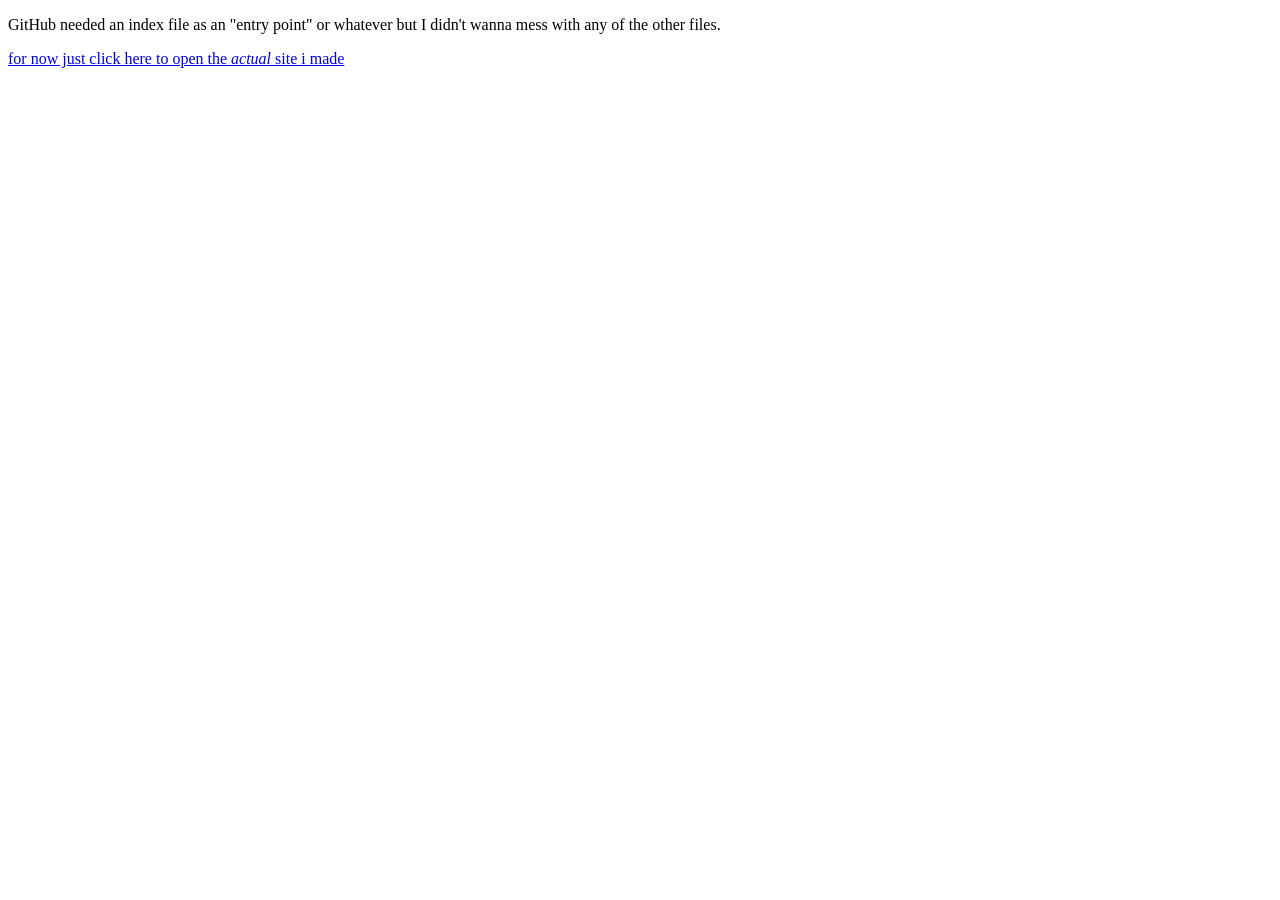
<file: index.html>
<!DOCTYPE html>
<html>
    <head>
        <title>it needed an index</title>
    </head>
    <body>
        <p>GitHub needed an index file as an "entry point" or whatever but I didn't wanna mess with any of the other files.</p>
        <a href="Mundus Magorum.html"><p>for now just click here to open the <i>actual</i> site i made</p></a>
    </body>
</html>
</file>
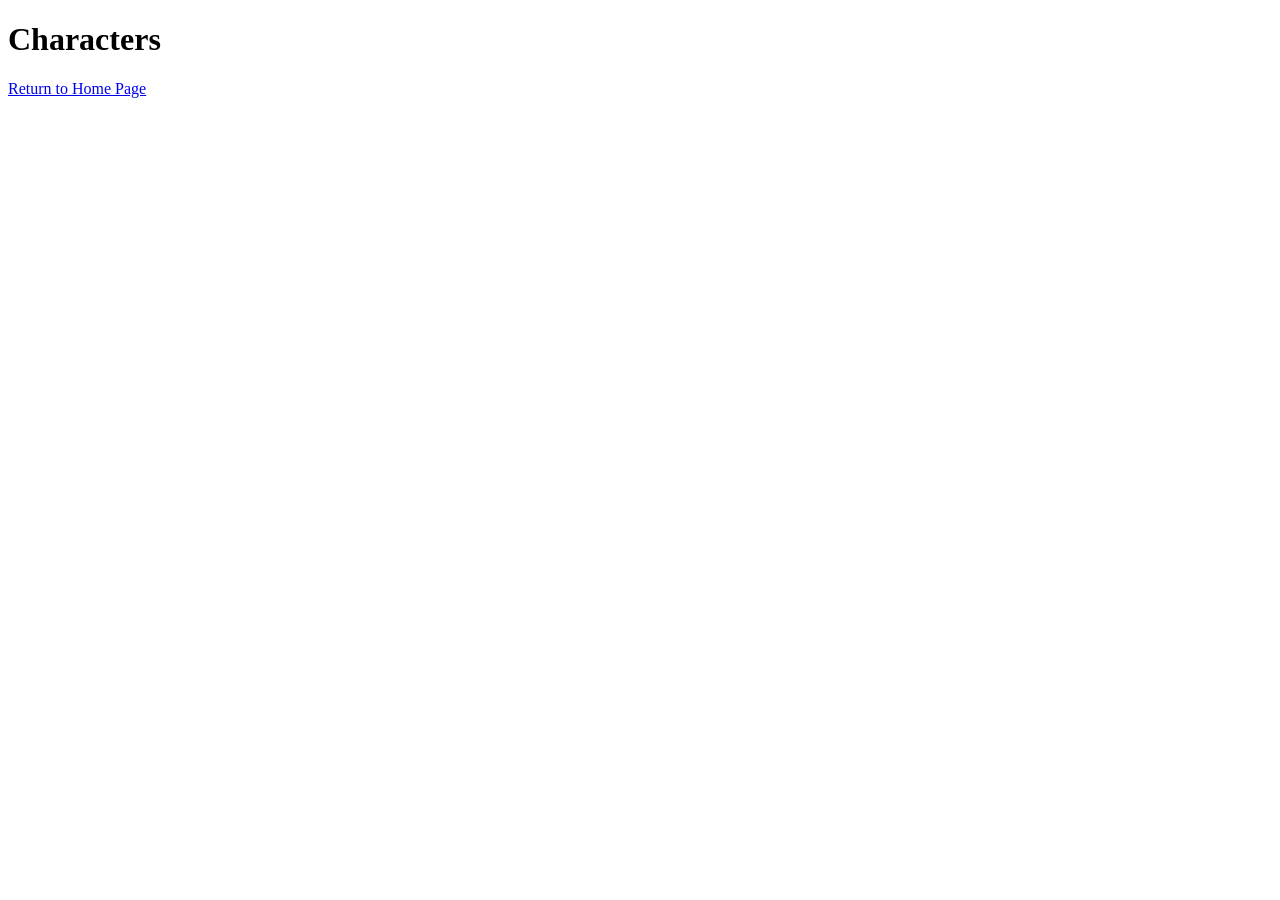
<file: CharactersList.html>
<!DOCTYPE html>
<html>
	<head>
		<title>Mundus Magorum: Characters</title>
	</head>
	<body>
		<h1>Characters</h1>
		<p><a href="Mundus Magorum.html" title="Mundus Magorum Home Page"><p>Return to Home Page</p></a>
	</body>
</html>
</file>
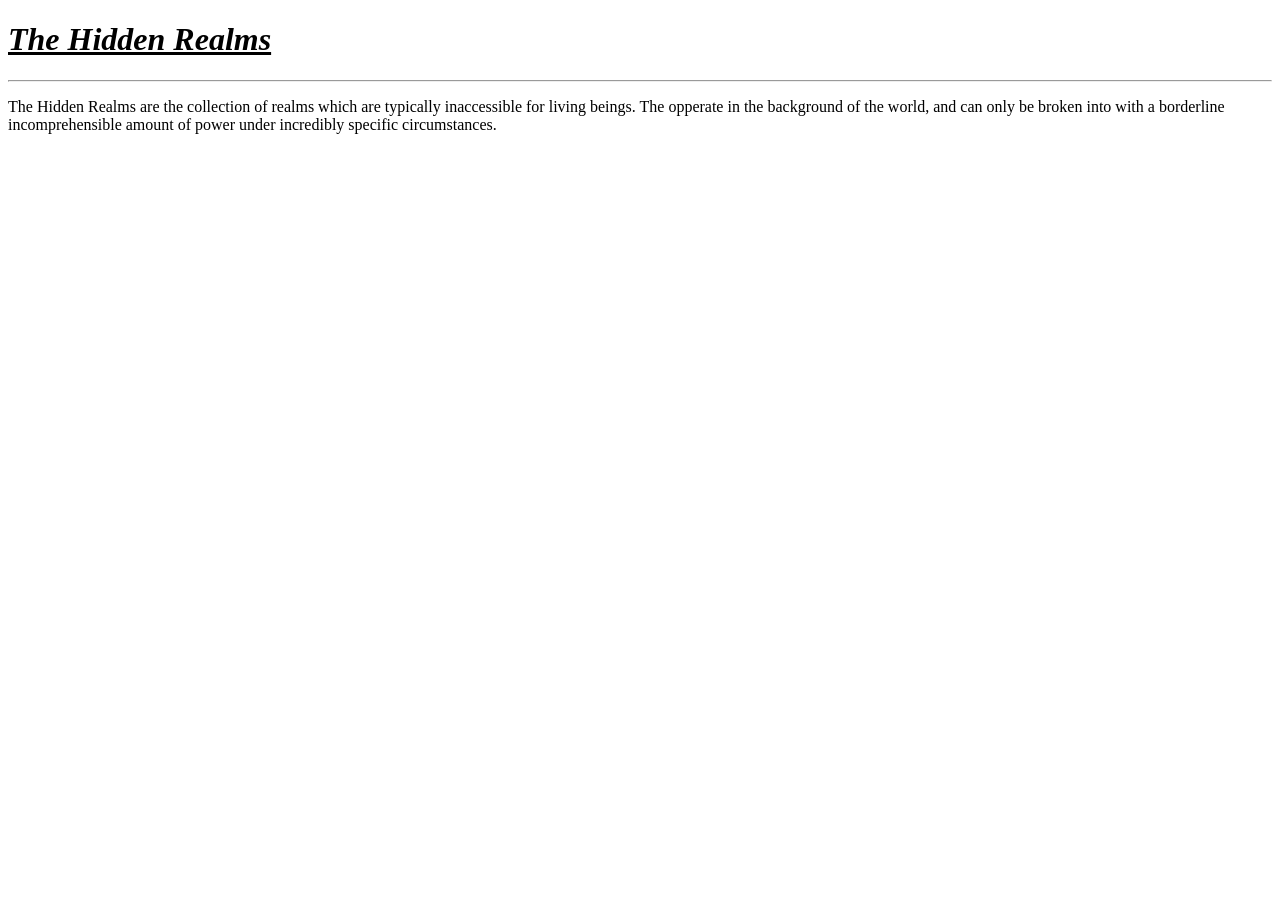
<file: HiddenRealms.html>
<!DOCTYPE html>
<html>
	<head>
		<title>The Hidden Realms</title>
	</head>
	<body>
		<h1><u><i>The Hidden Realms</i></u></h1>
		<hr>
		<p>The Hidden Realms are the collection of realms which are typically inaccessible for living beings. The opperate in the background of the world,
		and can only be broken into with a borderline incomprehensible amount of power under incredibly specific circumstances.</p>
	</body>
</html>
</file>
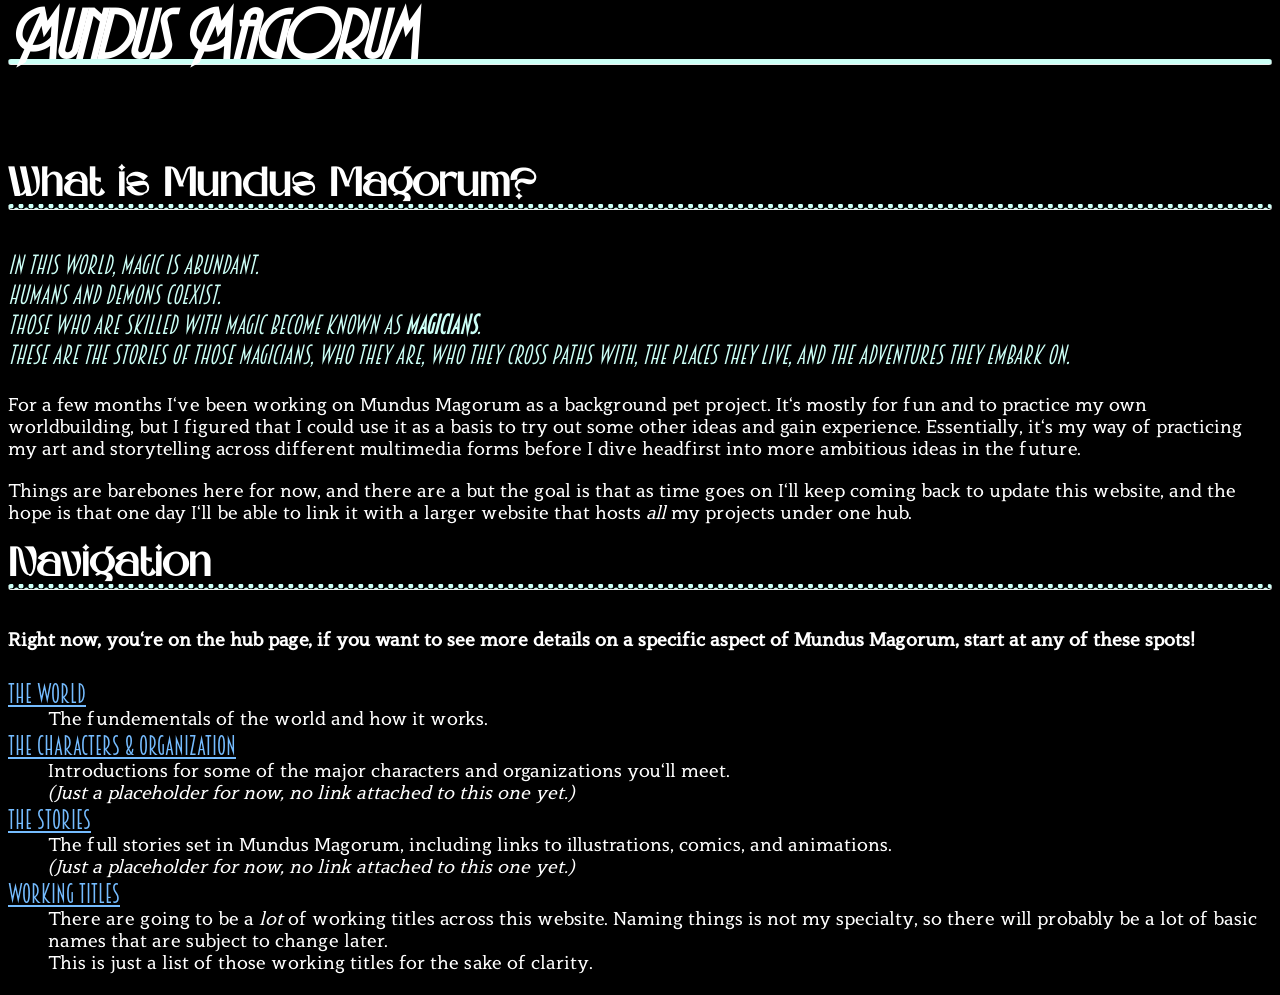
<file: Mundus Magorum.html>
<DOCTYPE! html>
<html>
	<head>
		<title>Mundus Magorum: Home</title>
		<link rel="stylesheet" href="Styles.CSS" type="text/css">
	</head>
	<body>
<!--The Introductory Stuff-->
		<h1><b><i>Mundus Magorum</i></b></h1>
			<hr id="TopBord">
				<h2>What is Mundus Magorum?</h2>
					<hr>
					<p id="OpenNar"><i>
					In this world, magic is abundant. <br> Humans and demons coexist. <br>Those who are skilled with magic become known as <b>Magicians</b>. <br> These are the stories of those
					Magicians, who they are, who they cross paths with, the places they live, and the adventures they embark on.
					</i></p>
					<p>
					For a few months I've been working on Mundus Magorum as a background pet project. It's mostly for fun and to practice my own worldbuilding, but I figured that
					I could use it as a basis to try out some other ideas and gain experience. Essentially, it's my way of practicing my art and storytelling across different multimedia
					forms before I dive headfirst into more ambitious ideas in the future.
					</p>
					<p>
					Things are barebones here for now, and there are a but the goal is that as time goes on I'll keep coming back to update this website, and the hope is that one day I'll be able
					to link it with a larger website that hosts <i>all</i> my projects under one hub.
					</p>
<!--Links to the Other Main Pages-->
				<h2>Navigation</h2>
					<hr>
					<h4>Right now, you're on the hub page, if you want to see more details on a specific aspect of Mundus Magorum, start at any of these spots!</h4>
					<dl>
						<dt><a href="WorldbuildingDetails.html" title="Mundus Magorum: The World">The World</a>
							<dd>The fundementals of the world and how it works.</dd>
						</dt>
						<dt><a href="" title="Mundus Magorum: The Characters and Organization">The Characters & Organization</a>
							<dd>Introductions for some of the major characters and organizations you'll meet.
							<br>
							<i>(Just a placeholder for now, no link attached to this one yet.)</i>
							</dd>
						</dt>
						<dt><a href="" title="Mundus Magorum: The Stories">The Stories</a>
							<dd>
							The full stories set in Mundus Magorum, including links to illustrations, comics, and animations.
							<br>
							<i>(Just a placeholder for now, no link attached to this one yet.)</i>
							</dd>
						</dt>
						<dt><a href="Working Titles.html" title="List of Working Titles">Working Titles</a>
							<dd>
							There are going to be a <i>lot</i> of working titles across this website. Naming things is not my specialty, so there will probably be a lot of
							basic names that are subject to change later.
							<br>
							This is just a list of those working titles for the sake of clarity.
							</dd>
						</dt>
					</dl>
		
	</body>
</html>
</file>
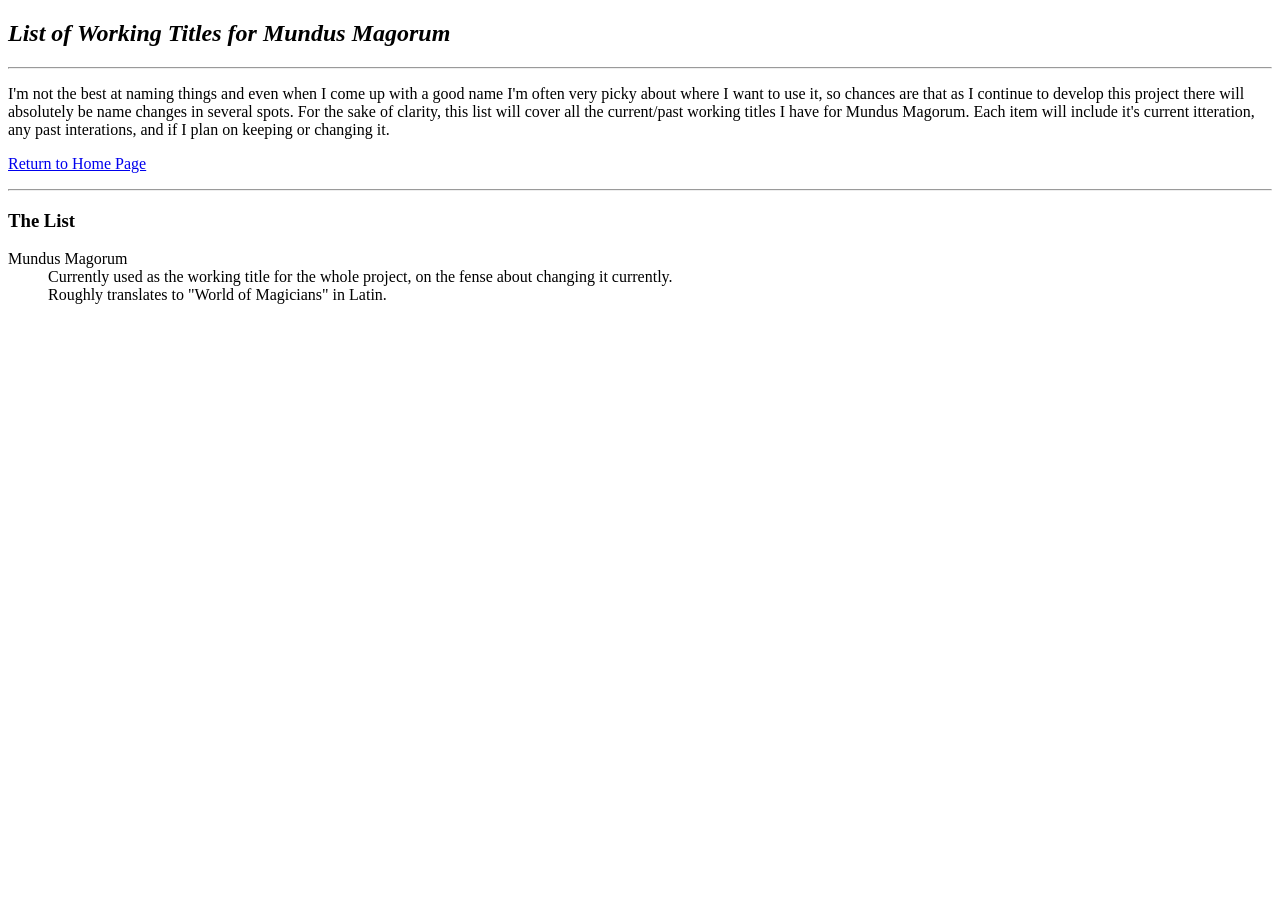
<file: Working Titles.html>
<!DOCTYPE html>
<html>
	<head>
		<title>Mundus Magorum: Working Titles</title>
	</head>
	<body>
		
		<h2><i>List of Working Titles for Mundus Magorum</i></h2>
			<hr>
			<p>
			I'm not the best at naming things and even when I come up with a good name I'm often very picky about where I want to use it, so chances are that as I continue to develop
			this project there will absolutely be name changes in several spots. For the sake of clarity, this list will cover all the current/past working titles I have for Mundus Magorum.
			Each item will include it's current itteration, any past interations, and if I plan on keeping or changing it.
			</p>
			<a href="Mundus Magorum.html" title="Mundus Magorum Home Page"><p>Return to Home Page</p></a>
			<hr>
			<h3>The List</h3>
				<dl>
					<dt>Mundus Magorum</dt>
						<dd>Currently used as the working title for the whole project, on the fense about changing it currently.
						<br>
						Roughly translates to "World of Magicians" in Latin.</dd>
					<dt></dt>
	</body>
</html>
</file>
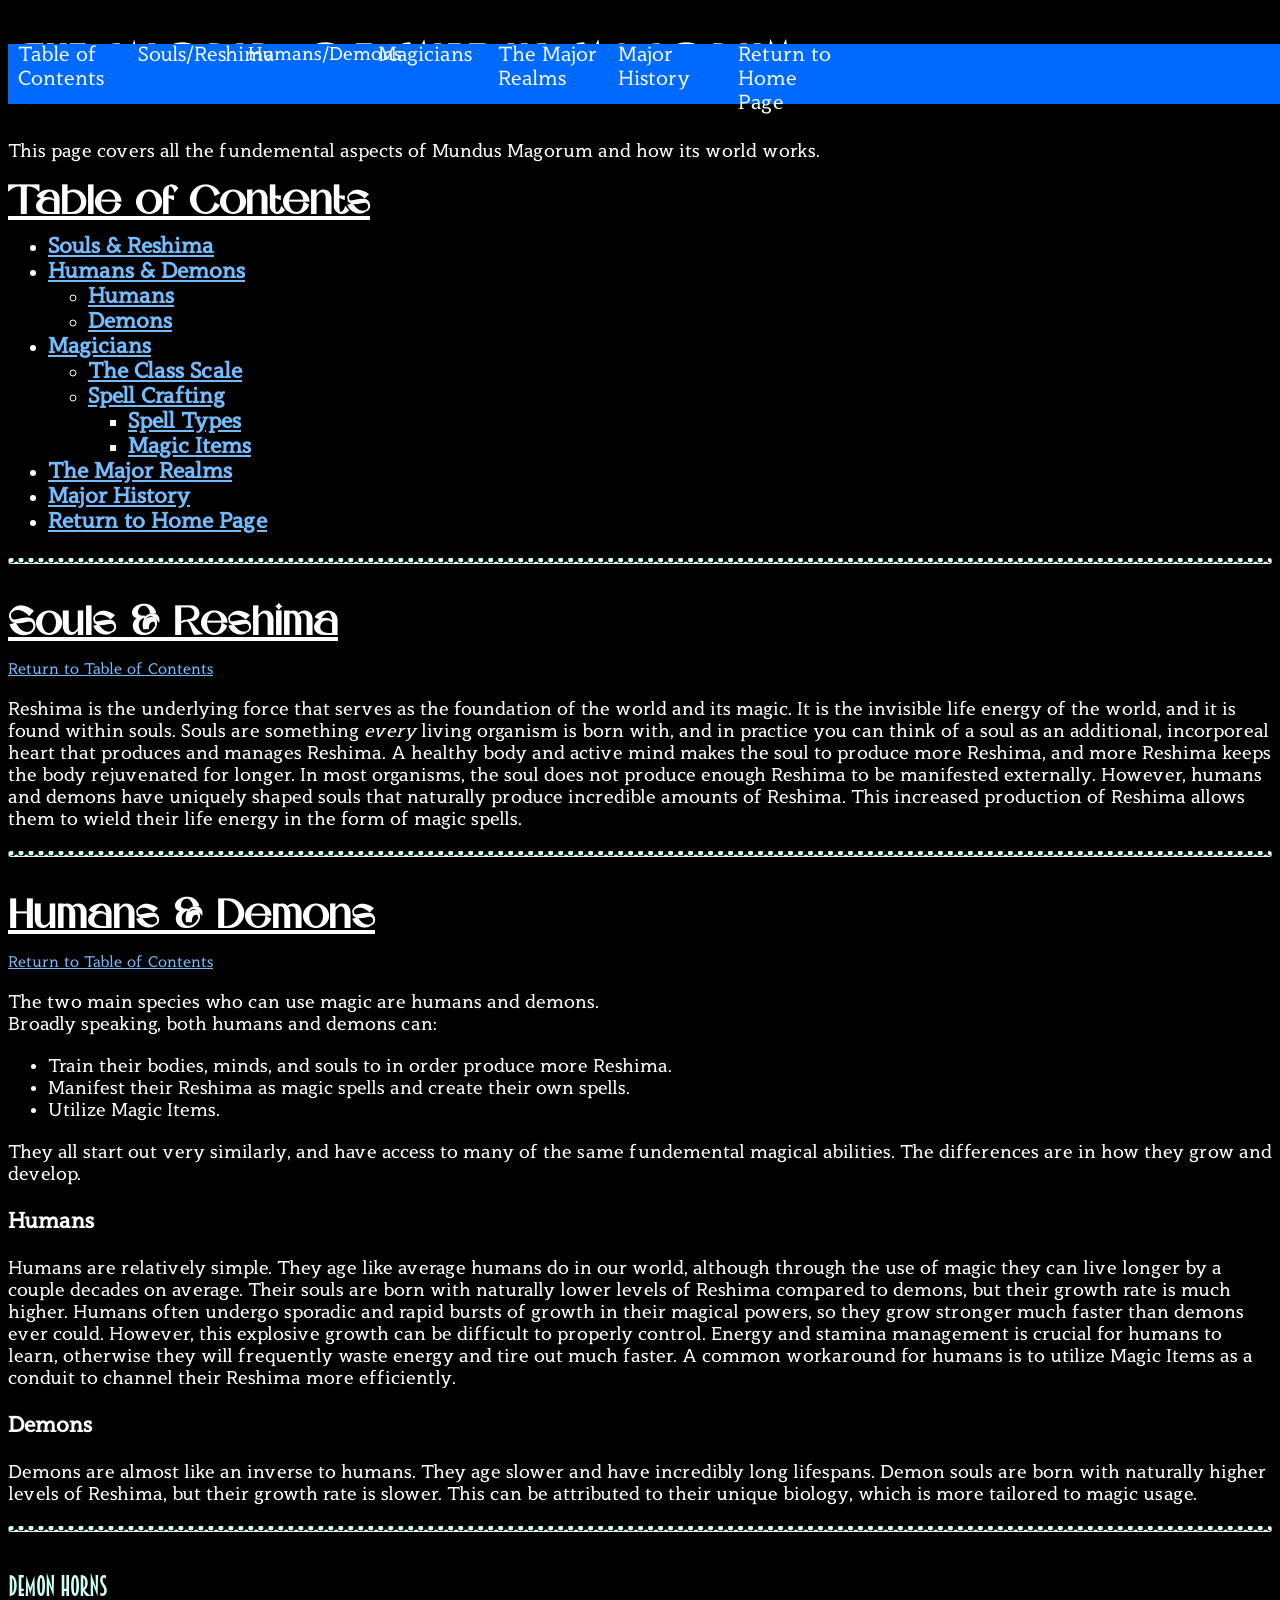
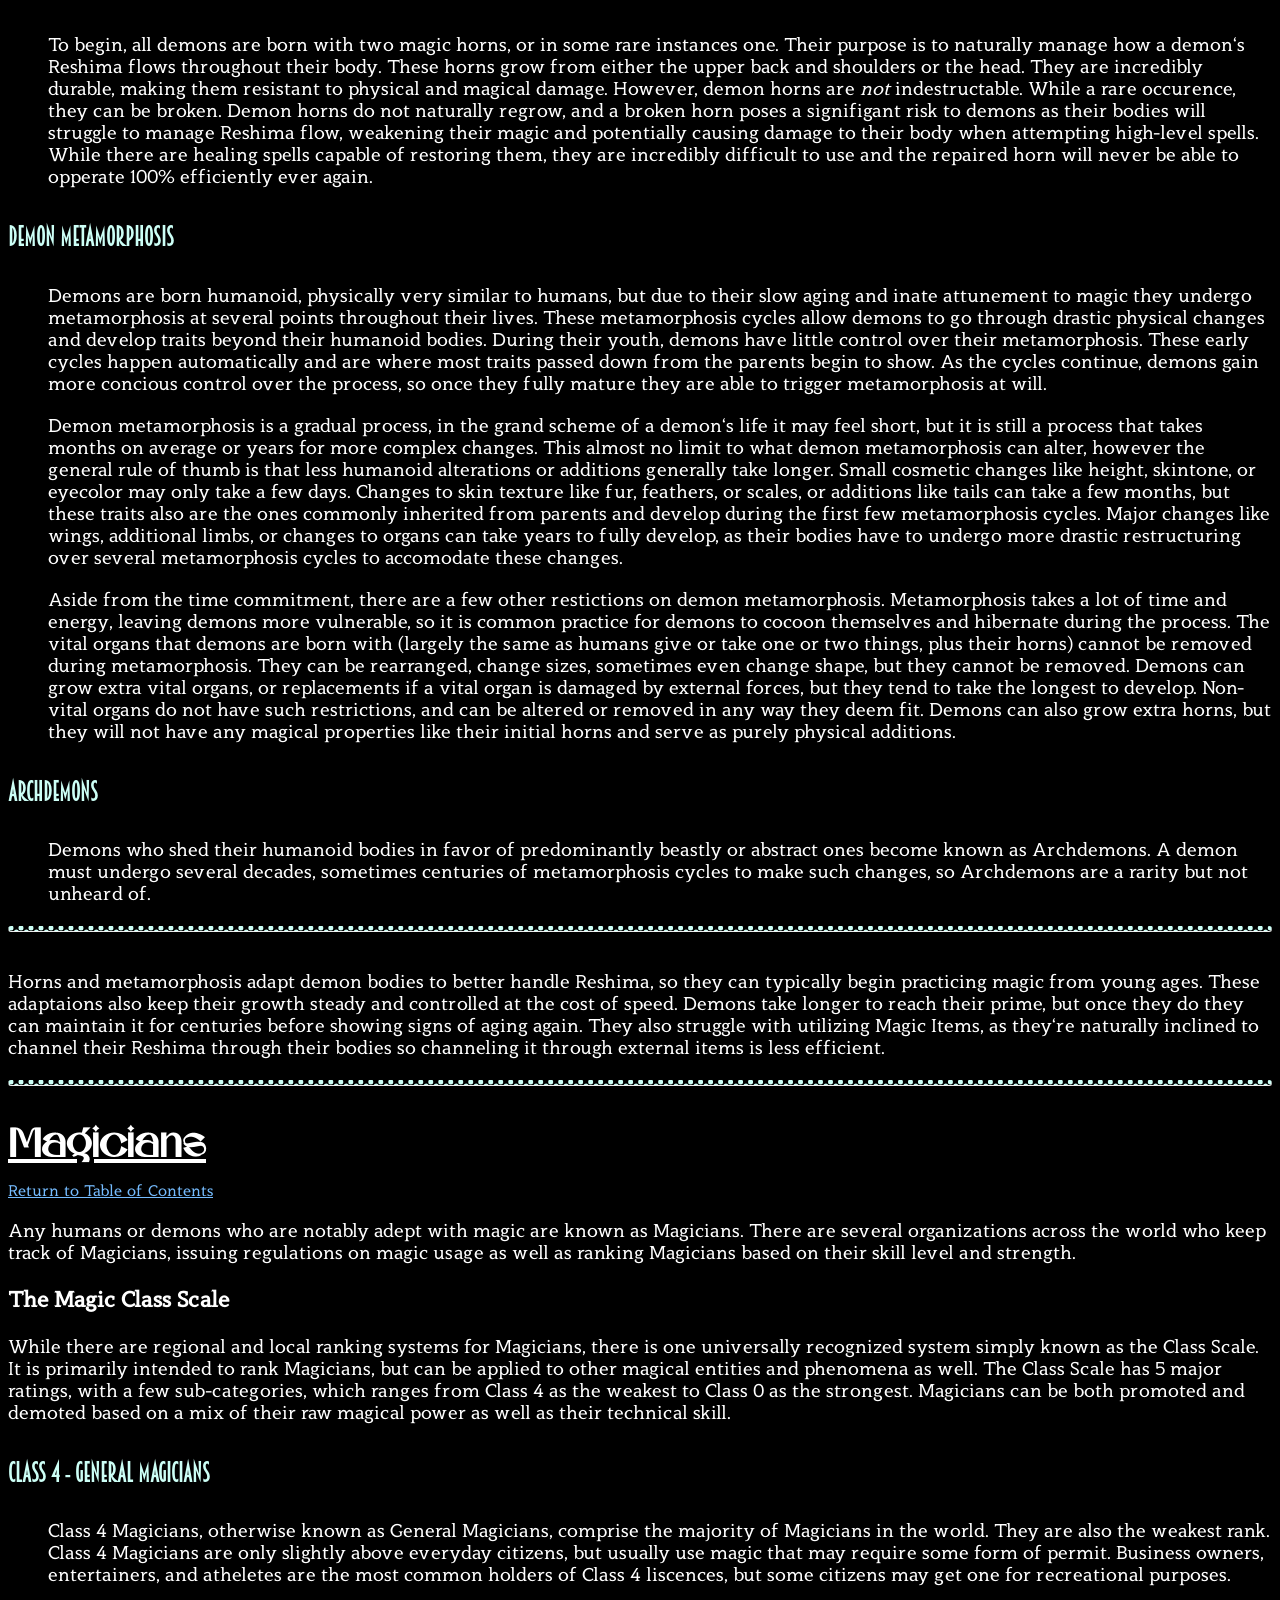
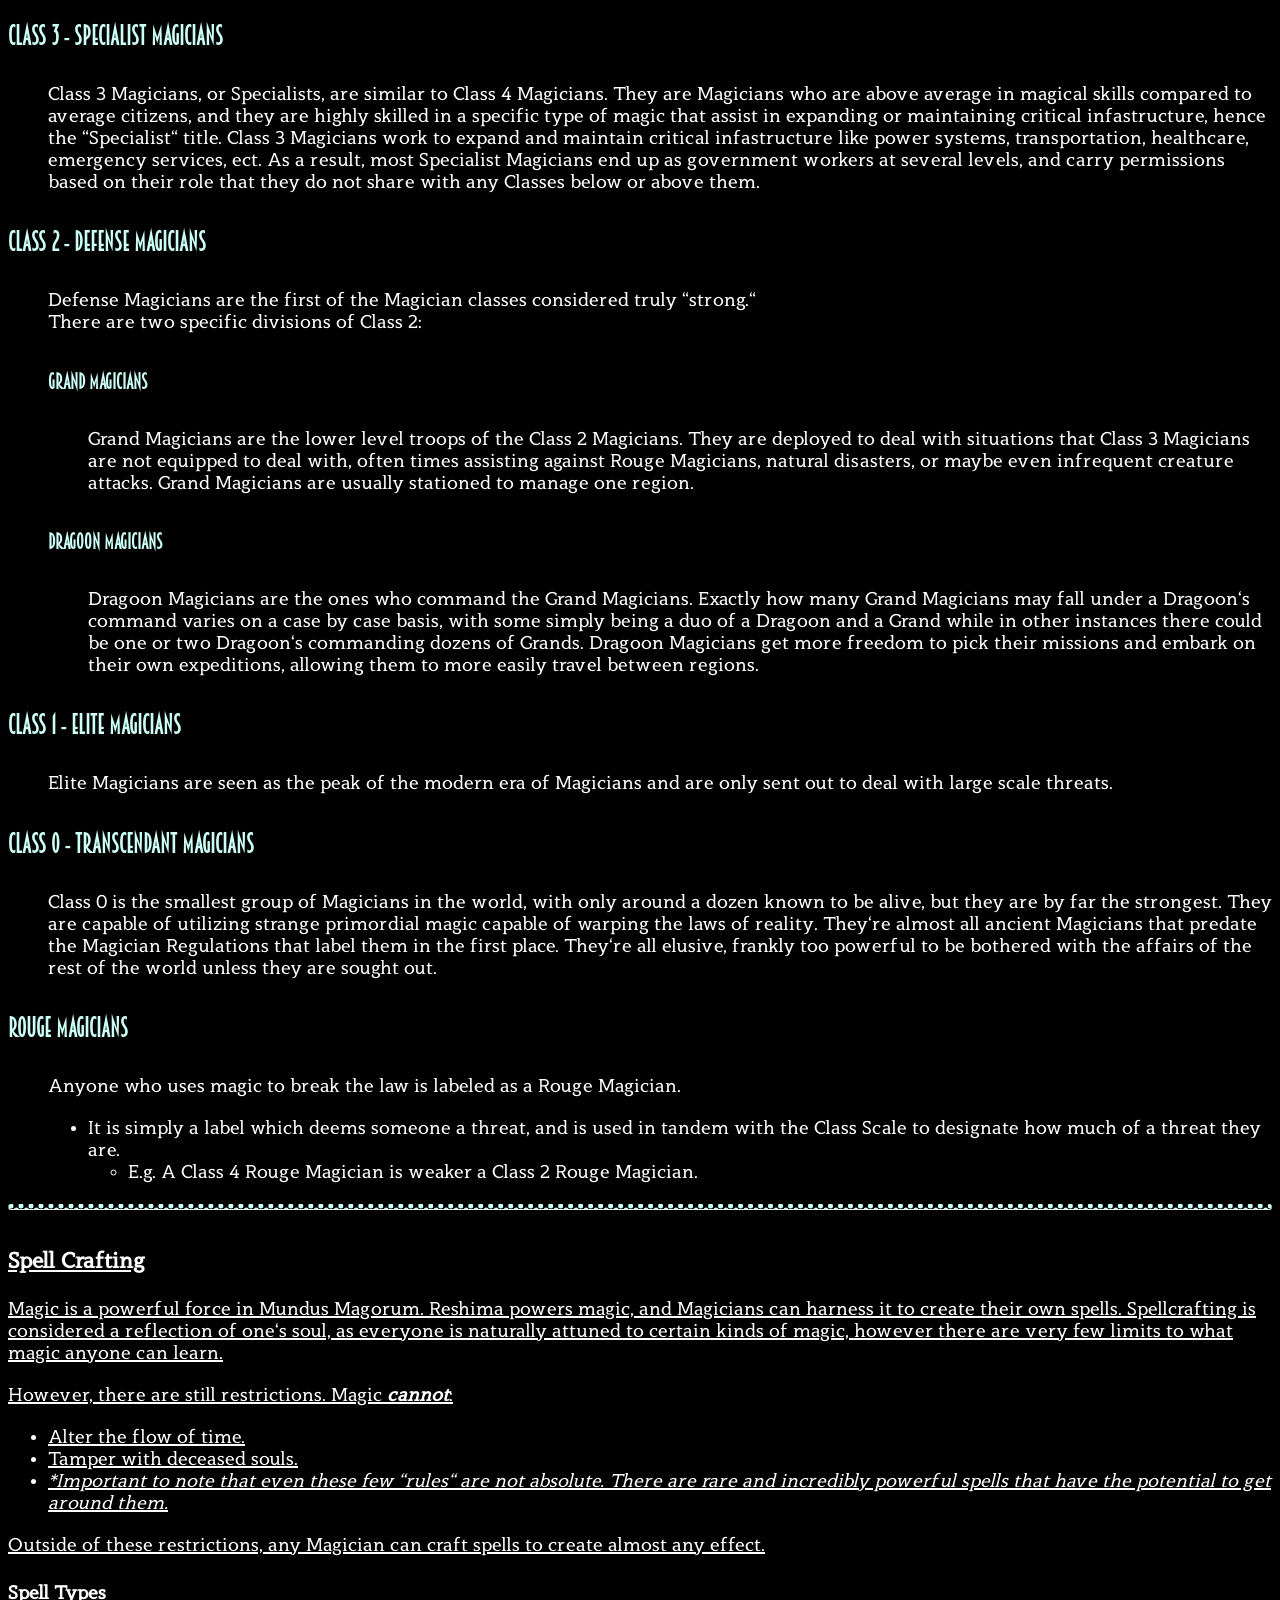
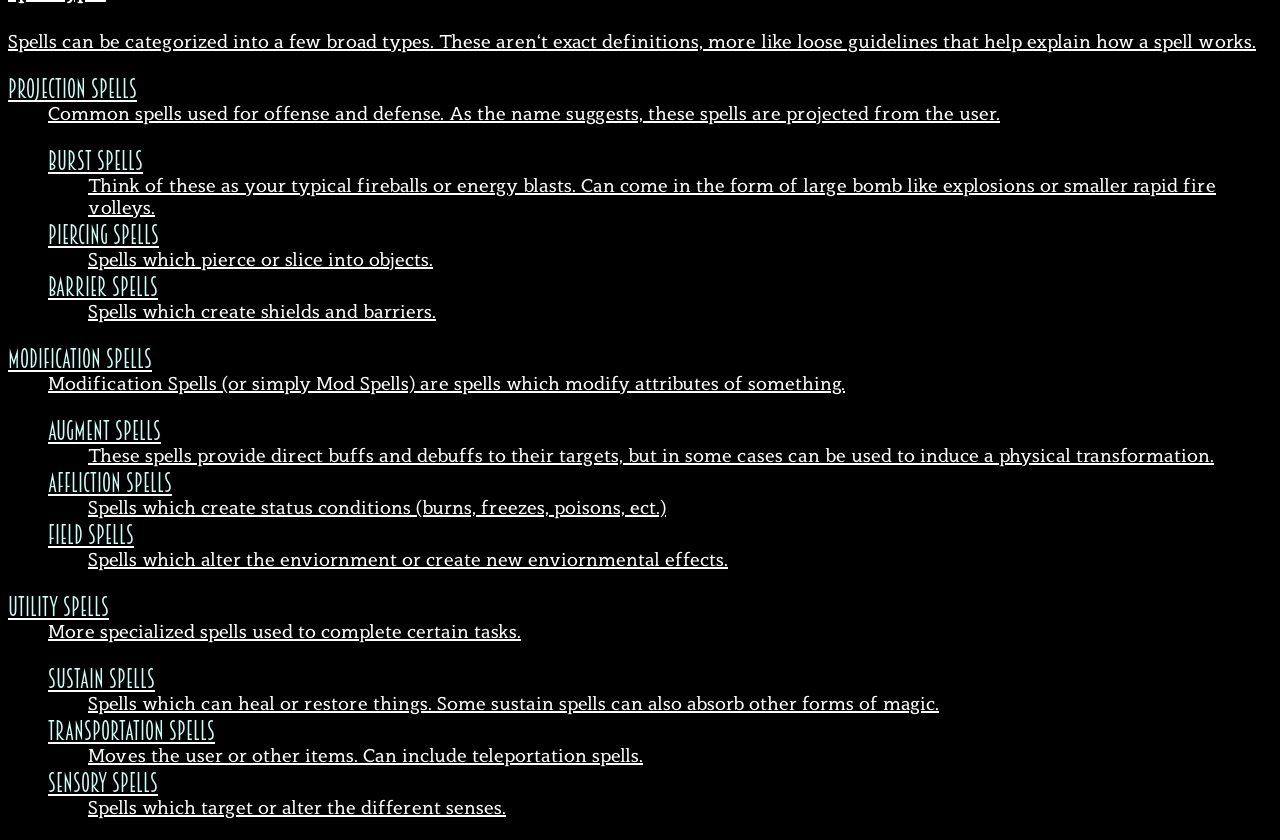
<file: WorldbuildingDetails.html>
<!DOCTYPE html>
<html>
	<head>
		<title>Mundus Magorum: The World</title>
		<link rel="stylesheet" href="Styles.CSS" type="text/css">
	</head>
	<body>
		<nav id="navbar">
			<ul>
				<li><a href="WorldbuildingDetails.html#0Table">Table of Contents</a></li>
				<li><a href="WorldbuildingDetails.html#0SoulsReshima">Souls/Reshima</a></li>
				<li>Humans/Demons</li>
					<ul>
						<li><a href="WorldbuildingDetails.html#0HumansDemons">Intro</a></li>
						<li><a href="WorldbuildingDetails.html#1Humans">Humans</a></li>
						<li><a href="WorldbuildingDetails.html#1Demons">Demons</a></li>
					</ul>
				<li><a href="WorldbuildingDetails.html#0Magicians">Magicians</a></li>
					<ul>
						<li><a href="WorldbuildingDetails.html#1ClassScale">The Class Scale</a></li>
						<li><a href="WorldbuildingDetails.html#SpellCrafts">Spell Crafting</a></li>
							<ul>
								<li><a href="index.html">Spell Types</a></li>
								<li><a href="index.html">Magic Items</a></li>
							</ul>
					</ul>
				<li><a href="index.html">The Major Realms</a></li>
				<li><a href="index.html">Major History</a></li>
				<li><a href="Mundus Magorum.html" title="Mundus Magorum Home Page">Return to Home Page</a></li>
			</ul>
		</nav>
		<h1 id="0Table">The World of Mundus Magorum</h1>
			<hr>
			<p>This page covers all the fundemental aspects of Mundus Magorum and how its world works.</p>
			<h2><u>Table of Contents</u></h2>
				<h3><ul>
					<li><a href="WorldbuildingDetails.html#0SoulsReshima">Souls & Reshima</a></li>
					<li><a href="WorldbuildingDetails.html#0HumansDemons">Humans & Demons</a></li>
						<ul>
							<li><a href="WorldbuildingDetails.html#1Humans">Humans</a></li>
							<li><a href="WorldbuildingDetails.html#1Demons">Demons</a></li>
						</ul>
					<li><a href="WorldbuildingDetails.html#0Magicians">Magicians</a></li>
						<ul>
							<li><a href="WorldbuildingDetails.html#1ClassScale">The Class Scale</a></li>
							<li><a href="WorldbuildingDetails.html#SpellCrafts">Spell Crafting</a></li>
								<ul>
								<li><a href="">Spell Types</a></li>
								<li><a href="">Magic Items</a></li>
								</ul>
						</ul>
					<li><a href="">The Major Realms</a></li>
					<li><a href="">Major History</a></li>
					<li><a href="Mundus Magorum.html" title="Mundus Magorum Home Page">Return to Home Page</a></li>
				</ul></h3>
			<hr>
			<h2 id="0SoulsReshima"><u>Souls & Reshima</u></h2>
				<p><sub><a href="WorldbuildingDetails.html#0Table">Return to Table of Contents</a></sub></p>
				<p>
				Reshima is the underlying force that serves as the foundation of the world and its magic. It is the invisible life energy of the world, and it is found within souls.
				Souls are something <i>every</i> living organism is born with, and in practice you can think of a soul as an additional, incorporeal heart that produces and manages Reshima.
				A healthy body and active mind makes the soul to produce more Reshima, and more Reshima keeps the body rejuvenated for longer.
				In most organisms, the soul does not produce enough Reshima to be manifested externally. However, humans and demons have uniquely shaped souls that naturally produce incredible 
				amounts of Reshima. This increased production of Reshima allows them to wield their life energy in the form of magic spells.
				</p>
			<hr>
			<h2 id="0HumansDemons"><u>Humans & Demons</u></h2>
				<p><sub><a href="WorldbuildingDetails.html#0Table">Return to Table of Contents</a></sub></p>
				<p>
				The two main species who can use magic are humans and demons.
				<br>
				Broadly speaking, both humans and demons can:
					<ul>
					<li>Train their bodies, minds, and souls to in order produce more Reshima.</li>
					<li>Manifest their Reshima as magic spells and create their own spells.</li>
					<li>Utilize Magic Items.</li>
					</ul>
				They all start out very similarly, and have access to many of the same fundemental magical abilities. The differences are in how they grow and develop.
				</p>
				<h3 id="1Humans">Humans</h3>
					<p>
					Humans are relatively simple. They age like average humans do in our world, although through the use of magic they can live longer by a couple decades on average. 
					Their souls are born with naturally lower levels of Reshima compared to demons, but their growth rate is much higher. Humans often undergo sporadic and rapid bursts of
					growth in their magical powers, so they grow stronger much faster than demons ever could. However, this explosive growth can be difficult to properly control. Energy and
					stamina management is crucial for humans to learn, otherwise they will frequently waste energy and tire out much faster.
					A common workaround for humans is to utilize Magic Items as a conduit to channel their Reshima more efficiently.
					</p>
				<h3 id="1Demons">Demons</h3>
					<!--intro on demons-->
					<p>
					Demons are almost like an inverse to humans. They age slower and have incredibly long lifespans. Demon souls are born with naturally higher levels of Reshima, but their growth rate
					is slower. This can be attributed to their unique biology, which is more tailored to magic usage.
					</p>
						<hr>
						<dl>
						<dt><h4>Demon Horns</h4></dt>
							<dd>
							To begin, all demons are born with two magic horns, or in some rare instances one. Their purpose is to naturally manage how a demon's Reshima flows throughout their body.
							These horns grow from either the upper back and shoulders or the head.
							They are incredibly durable, making them resistant to physical and magical damage. However, demon horns are <i>not</i> indestructable. While a rare occurence, they can be broken.
							Demon horns do not naturally regrow, and a broken horn poses a signifigant risk to demons as their bodies will struggle to manage Reshima flow, weakening their magic and potentially
							causing damage to their body when attempting high-level spells.
							While there are healing spells capable of restoring them, they are incredibly difficult to use and the repaired horn will never be able to
							opperate 100% efficiently ever again.
							</dd>
						<dt><h4>Demon Metamorphosis</h4></dt>
							<dd>	
								<p>
								Demons are born humanoid, physically very similar to humans, but due to their slow aging and inate attunement to magic they undergo metamorphosis at several points throughout their lives.
								These metamorphosis cycles allow demons to go through drastic physical changes and develop traits beyond their humanoid bodies. During their youth, demons have little control over their metamorphosis. 
								These early cycles happen automatically and are where most traits passed down from the parents begin to show. As the cycles continue, demons gain more concious control over the process, 
								so once they fully mature they are able to trigger metamorphosis at will.
								</p>
								<p>
								Demon metamorphosis is a gradual process, in the grand scheme of a demon's life it may feel short, but it is still a process that takes months on average or years for more complex changes.
								This almost no limit to what demon metamorphosis can alter, however the general rule of thumb is that less humanoid alterations or additions generally take longer. Small cosmetic
								changes like height, skintone, or eyecolor may only take a few days. Changes to skin texture like fur, feathers, or scales, or additions like tails can take a few months, but these traits also are the ones
								commonly inherited from parents and develop during the first few metamorphosis cycles. Major changes like wings, additional limbs, or changes to organs can take years to fully develop, as their bodies
								have to undergo more drastic restructuring over several metamorphosis cycles to accomodate these changes.
								</p>
								<p>
								Aside from the time commitment, there are a few other restictions on demon metamorphosis.
								Metamorphosis takes a lot of time and energy, leaving demons more vulnerable, so it is common practice for demons to cocoon themselves and hibernate during the process.
								The vital organs that demons are born with (largely the same as humans give or take one or two things, plus their horns) cannot be removed during metamorphosis. They
								can be rearranged, change sizes, sometimes even change shape, but they cannot be removed. Demons can grow extra vital organs, or replacements if a vital organ is
								damaged by external forces, but they tend to take the longest to develop. Non-vital organs do not have such restrictions, and can be altered or removed in any way they
								deem fit. Demons can also grow extra horns, but they will not have any magical properties like their initial horns and serve as purely physical additions.
								</p>
							</dd>
						<dt><h4>Archdemons</h4></dt>
							<dd>
							Demons who shed their humanoid bodies in favor of predominantly beastly or abstract ones become known as Archdemons. A demon must undergo several decades, sometimes
							centuries of metamorphosis cycles to make such changes, so Archdemons are a rarity but not unheard of.
							</dd>
						</dl>
					<hr>
					<!--conclusion on Demons-->
					<p>
					Horns and metamorphosis adapt demon bodies to better handle Reshima, so they can typically begin practicing magic from young ages. These adaptaions also keep their growth steady and controlled
					at the cost of speed. Demons take longer to reach their prime, but once they do they can maintain it for centuries before showing signs of aging again.
					They also struggle with utilizing Magic Items, as they're naturally inclined to channel their Reshima through their bodies so channeling it through external items is less efficient.
					</p>
			<hr>
			<!--The Basics on Magicians here-->
			<h2 id="0Magicians"><u>Magicians</u></h2>
				<p><sub><a href="WorldbuildingDetails.html#0Table">Return to Table of Contents</a></sub></p>
				<p>
				Any humans or demons who are notably adept with magic are known as Magicians. There are several organizations across the world who keep track of Magicians,
				issuing regulations on magic usage as well as ranking Magicians based on their skill level and strength.
				</p>
				<h3 id="1ClassScale">The Magic Class Scale</h3>
					<p>
					While there are regional and local ranking systems for Magicians, there is one universally recognized system simply known as the Class Scale.
					It is primarily intended to rank Magicians, but can be applied to other magical entities and phenomena as well.
					The Class Scale has 5 major ratings, with a few sub-categories, which ranges from Class 4 as the weakest to Class 0 as the strongest. Magicians can
					be both promoted and demoted based on a mix of their raw magical power as well as their technical skill.
					</p>
					<dl>
						<dt><h4>Class 4 - General Magicians</h4></dt>
							<dd>Class 4 Magicians, otherwise known as General Magicians, comprise the majority of Magicians in the world. They are also the weakest rank. 
							Class 4 Magicians are only slightly above everyday citizens, but usually use magic that may require some form of permit.
							Business owners, entertainers, and atheletes are the most common holders of Class 4 liscences, but some citizens may get one for recreational purposes.
							</dd>
						<dt><h4>Class 3 -  Specialist Magicians</h4></dt>
							<dd>
							Class 3 Magicians, or Specialists, are similar to Class 4 Magicians. They are Magicians who are above average in magical skills compared to average citizens,
							and they are highly skilled in a specific type of magic that assist in expanding or maintaining critical infastructure, hence the "Specialist" title. Class 3 Magicians work to
							expand and maintain critical infastructure like power systems, transportation, healthcare, emergency services, ect. As a result, most Specialist Magicians end up
							as government workers at several levels, and carry permissions based on their role that they do not share with any Classes below or above them.
							</dd>
						<dt><h4>Class 2 - Defense Magicians</h4><dt>
							<dd>
								<p>
								Defense Magicians are the first of the Magician classes considered truly "strong." 
								<br>
								There are two specific divisions of Class 2:
								</p>
								<dl>
									<dt><h5>Grand Magicians</h5></dt>
										<dd>
										Grand Magicians are the lower level troops of the Class 2 Magicians. They are deployed to deal with situations that Class 3 Magicians are not equipped to deal with,
										often times assisting against Rouge Magicians, natural disasters, or maybe even infrequent creature attacks. Grand Magicians are usually stationed to manage one region.
										</dd>
									<dt><h5>Dragoon Magicians</h5></dt>
										<dd>
										Dragoon Magicians are the ones who command the Grand Magicians. Exactly how many Grand Magicians may fall under a Dragoon's command varies on a case by case basis, with
										some simply being a duo of a Dragoon and a Grand while in other instances there could be one or two Dragoon's commanding dozens of Grands. Dragoon Magicians get more freedom
										to pick their missions and embark on their own expeditions, allowing them to more easily travel between regions.
										</dd>
								</dl>
							</dd>
						<dt><h4>Class 1 - Elite Magicians</h4></dt>
							<dd>
							Elite Magicians are seen as the peak of the modern era of Magicians and are only sent out to deal with large scale threats.
							</dd>
						<dt><h4>Class 0 - Transcendant Magicians</h4></dt>
							<dd>
							Class 0 is the smallest group of Magicians in the world, with only around a dozen known to be alive, but they are by far the strongest. They are capable of utilizing strange primordial magic capable of warping the laws of reality.
							They're almost all ancient Magicians that predate the Magician Regulations that label them in the first place. They're all elusive, frankly too powerful to be bothered with the affairs of the rest of
							the world unless they are sought out.
							</dd>
						<dt><h4>Rouge Magicians</h4></dt>
							<dd>
							<p>
							Anyone who uses magic to break the law is labeled as a Rouge Magician.
							</p>
							<ul>
								<li>It is simply a label which deems someone a threat, and is used in tandem with the Class Scale to designate how much of a threat they are.</li>
									<ul><li>E.g. A Class 4 Rouge Magician is weaker a Class 2 Rouge Magician.</li></ul>
							</ul>
							</dd>
					</dl>
				<hr>
				<!--Spell Crafting starts here-->
				<h3 id="SpellCrafts"><u>Spell Crafting<u></h3>
					<p>
					Magic is a powerful force in Mundus Magorum. Reshima powers magic, and Magicians can harness it to create their own spells. Spellcrafting is considered a reflection
					of one's soul, as everyone is naturally attuned to certain kinds of magic, however there are very few limits to what magic anyone can learn.
					</p>
					<p>However, there are still restrictions. Magic <i><b>cannot</i></b>:
						<ul>
							<li>Alter the flow of time.</li>
							<li>Tamper with deceased souls.</li>
							<li><i>*Important to note that even these few "rules" are not absolute. There are rare and incredibly powerful spells that have the potential to get around them.</i></li>
						</ul>
					Outside of these restrictions, any Magician can craft spells to create almost any effect.
					</p>
					<h4>Spell Types</h4>
						<p>Spells can be categorized into a few broad types. These aren't exact definitions, more like loose guidelines that help explain how a spell works.</p>
							<dl>
								<dt>Projection Spells</dt>
									<dd>
									Common spells used for offense and defense. As the name suggests, these spells are projected from the user.
										<dl>
											<dt>Burst Spells</dt>
												<dd>Think of these as your typical fireballs or energy blasts. Can come in the form of large bomb like explosions or smaller rapid fire volleys.</dd>
											<dt>Piercing Spells</dt>
												<dd>Spells which pierce or slice into objects.</dd>
											<dt>Barrier Spells</dt>
												<dd>Spells which create shields and barriers.</dd>
										</dl>
									</dd>
								<dt>Modification Spells</dt>
									<dd>
									Modification Spells (or simply Mod Spells) are spells which modify attributes of something.
										<dl>
											<dt>Augment Spells</dt>
												<dd>These spells provide direct buffs and debuffs to their targets, but in some cases can be used to induce a physical transformation.</dd>
											<dt>Affliction Spells<dt>
												<dd>Spells which create status conditions (burns, freezes, poisons, ect.)</dd>
											<dt>Field Spells</dt>
												<dd>Spells which alter the enviornment or create new enviornmental effects.</dd>
										</dl>
									</dd>
								<dt>Utility Spells</dt>
									<dd>More specialized spells used to complete certain tasks.
										<dl>
											<dt>Sustain Spells</dt>
												<dd>Spells which can heal or restore things. Some sustain spells can also absorb other forms of magic.</dd>
											<dt>Transportation Spells</dt>
												<dd>Moves the user or other items. Can include teleportation spells.</dd>
											<dt>Sensory Spells</dt>
												<dd>Spells which target or alter the different senses.</dd>
										</dl>
									</dd>
							</dl>
	</body>
</html>
</file>
<file: Styles.CSS>
@font-face{
	font-family: Andes;
	src: url("./Fonts/Andes.ttf");
}
@font-face{
	font-family: Bream;
	src: url("./Fonts/Breamcatcher-Rg.otf");
}
@font-face{
	font-family: Amoria;
	src: url("./Fonts/AMORIA.otf");
}
@font-face{
	font-family: Umbara;
	src: url("./Fonts/Umbara.otf");
}
/*text stuff*/
/*headings*/
h1{ font-family: Andes; font-size: 65px;font-weight: bold; color: white; margin-bottom: -18px;}
h2{ font-family: Amoria; font-size: 40px;font-weight: bold; color: white; margin-top: 0px; margin-bottom: -10px;}
/*general body text*/
body{ font-family: Umbara; font-size: 20px; color: white; background-color: black;}
/*lists*/
dt{font-family: Bream; font-size: 25px; color: #CCFFF6;}
/*links*/
a:link{color: #75BCFF;}
a:visited{color: #75BCFF;}
a:hover{color: #0FA7FF}
a:active{color: #006AFF;}
/*other*/
hr{border-top: 5px dotted #CCFFF6; border-radius: 3px; margin-bottom: 2em;}
/*special IDs*/
#OpenNar {font-family: Bream; font-size: 25px; color: #CCFFF6;}
#TopBord {border-top: 5px solid #CCFFF6; margin-bottom: 5em;}
#navbar {
	position: fixed;
	margin: 0;
	padding: 0;
	height: 3em;
	width: 100%;
}
#navbar ul {
	margin: 0;
	padding: 0;
	position: absolute;
	height: 100%;
	width: 100%;
	list-style-type: none;
	background-color: #006AFF;
	overflow: visible;
}
#navbar ul > li {
	display: block;
	float: left;
	height: 30px;
	width: 120px;
}
#navbar li > a {
	display: block;
	padding: 0 0 0 10px;
	height: 100%;
	width: 109px;
	font-size: 22px;
	text-decoration: none;
	color: aliceblue;
}
#navbar ul ul {
	margin-top: 2px;
	display: none;
	position: static;
	height: auto;
	width: 160;
	border: 4px black solid;
	background-color: aqua;
}
#navbar ul ul li {
	position: relative;
	float: none;
	display: block;
	height: 28px;
	width: 100%;
	border: none;
}
#navbar ul ul li > a {
	height: 100%;
	width: 96%;
	padding: 0 0 0 4%;
	line-height: 28px;
}
#navbar li:hover > a {
	color:azure;
	background-color: #006AFF;
}
#navbar li:hover > ul {
	display: block;
}
</file>
